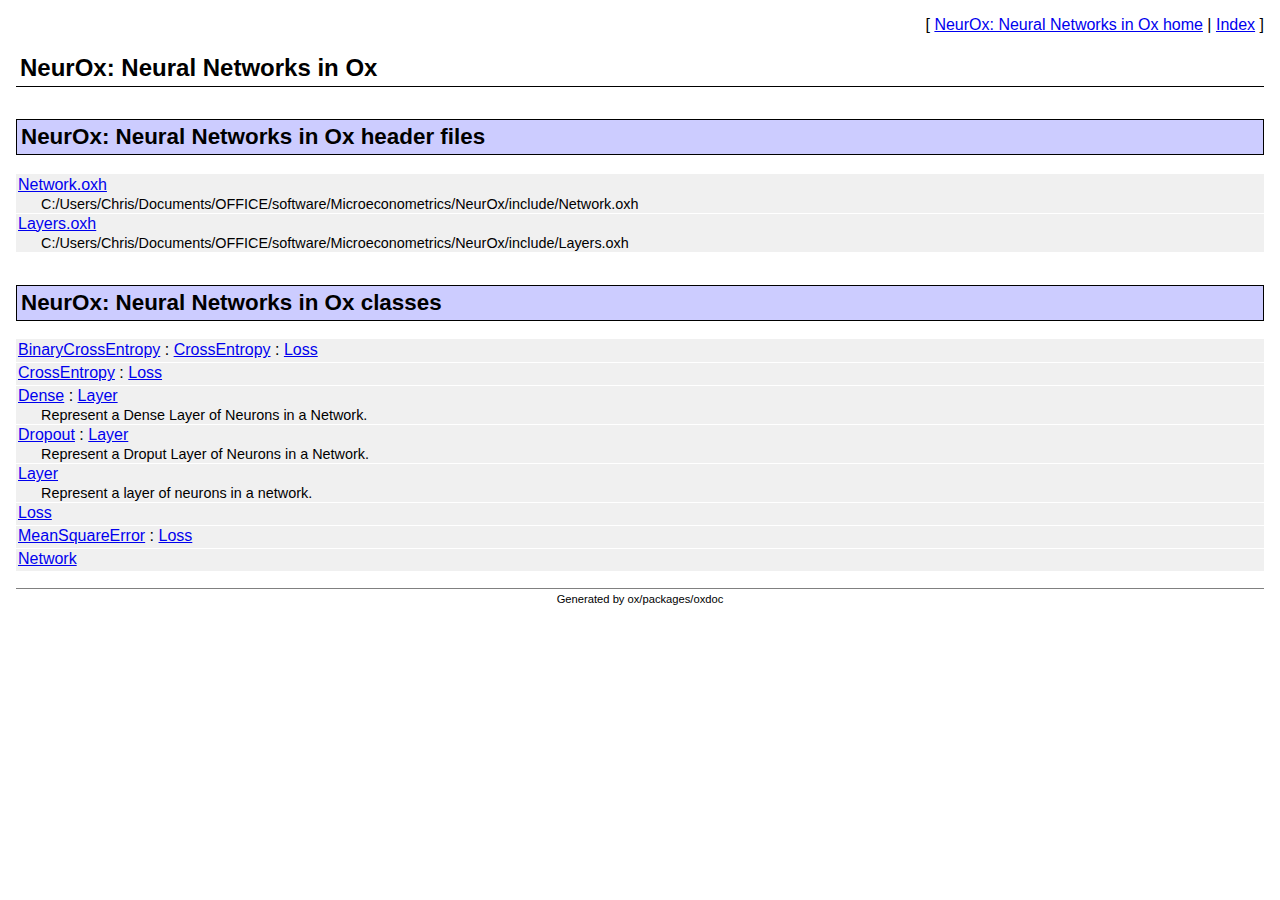
<file: docs/index.html>
<!DOCTYPE html>
<html lang="en">
  <head>
    <meta http-equiv="Content-Type" content="text/html;charset=utf-8">
    <meta name="viewport" content="width=device-width, initial-scale=1">
    <link rel="stylesheet" type="text/css" href="body.css">
    <link rel="stylesheet" type="text/css" href="oxdoc.css">
    <link rel="icon" href="oxdoc.png">
    <title>NeurOx:  Neural Networks in Ox</title>
  </head>
<body>
<div class="page-frame">
<div class="header">
[ <a href="index.html">NeurOx:  Neural Networks in Ox home</a>
 | <a href="idx.html">Index</a> ]
</div>

<p><h1>NeurOx:  Neural Networks in Ox</h1>

<div class="header_files">
<p><h2>NeurOx:  Neural Networks in Ox header files</h2>
<p><table class="table_of_contents">
<tr class="even_row"><td class="file"><a href="Network.oxh.html">Network.oxh</a></td></tr><tr class="odd_row"><td class="description">C:/Users/Chris/Documents/OFFICE/software/Microeconometrics/NeurOx/include/Network.oxh</td></tr>
<tr class="even_row"><td class="file"><a href="Layers.oxh.html">Layers.oxh</a></td></tr><tr class="odd_row"><td class="description">C:/Users/Chris/Documents/OFFICE/software/Microeconometrics/NeurOx/include/Layers.oxh</td></tr>
</table></div>
<div class="classes">
<p><h2>NeurOx:  Neural Networks in Ox classes</h2>
<p><table class="table_of_contents">
<tr class="even_row"><td class="file"><a href="Network.oxh.html#BinaryCrossEntropy">BinaryCrossEntropy</a> : <a href="Network.oxh.html#CrossEntropy">CrossEntropy</a> : <a href="Network.oxh.html#Loss">Loss</a></td></tr><tr class="odd_row"><td class="description"></td></tr>
<tr class="even_row"><td class="file"><a href="Network.oxh.html#CrossEntropy">CrossEntropy</a> : <a href="Network.oxh.html#Loss">Loss</a></td></tr><tr class="odd_row"><td class="description"></td></tr>
<tr class="even_row"><td class="file"><a href="Layers.oxh.html#Dense">Dense</a> : <a href="Layers.oxh.html#Layer">Layer</a></td></tr><tr class="odd_row"><td class="description">Represent a Dense  Layer of Neurons in a Network.</td></tr>
<tr class="even_row"><td class="file"><a href="Layers.oxh.html#Dropout">Dropout</a> : <a href="Layers.oxh.html#Layer">Layer</a></td></tr><tr class="odd_row"><td class="description">Represent a Droput Layer of Neurons in a Network.</td></tr>
<tr class="even_row"><td class="file"><a href="Layers.oxh.html#Layer">Layer</a></td></tr><tr class="odd_row"><td class="description">Represent a layer of neurons in a network.</td></tr>
<tr class="even_row"><td class="file"><a href="Network.oxh.html#Loss">Loss</a></td></tr><tr class="odd_row"><td class="description"></td></tr>
<tr class="even_row"><td class="file"><a href="Network.oxh.html#MeanSquareError">MeanSquareError</a> : <a href="Network.oxh.html#Loss">Loss</a></td></tr><tr class="odd_row"><td class="description"></td></tr>
<tr class="even_row"><td class="file"><a href="Network.oxh.html#Network">Network</a></td></tr><tr class="odd_row"><td class="description"></td></tr>
</table></div>
<div class="footer">Generated by ox/packages/oxdoc</div>
</div><!-- /page-frame -->
</body>
</html>
</file>
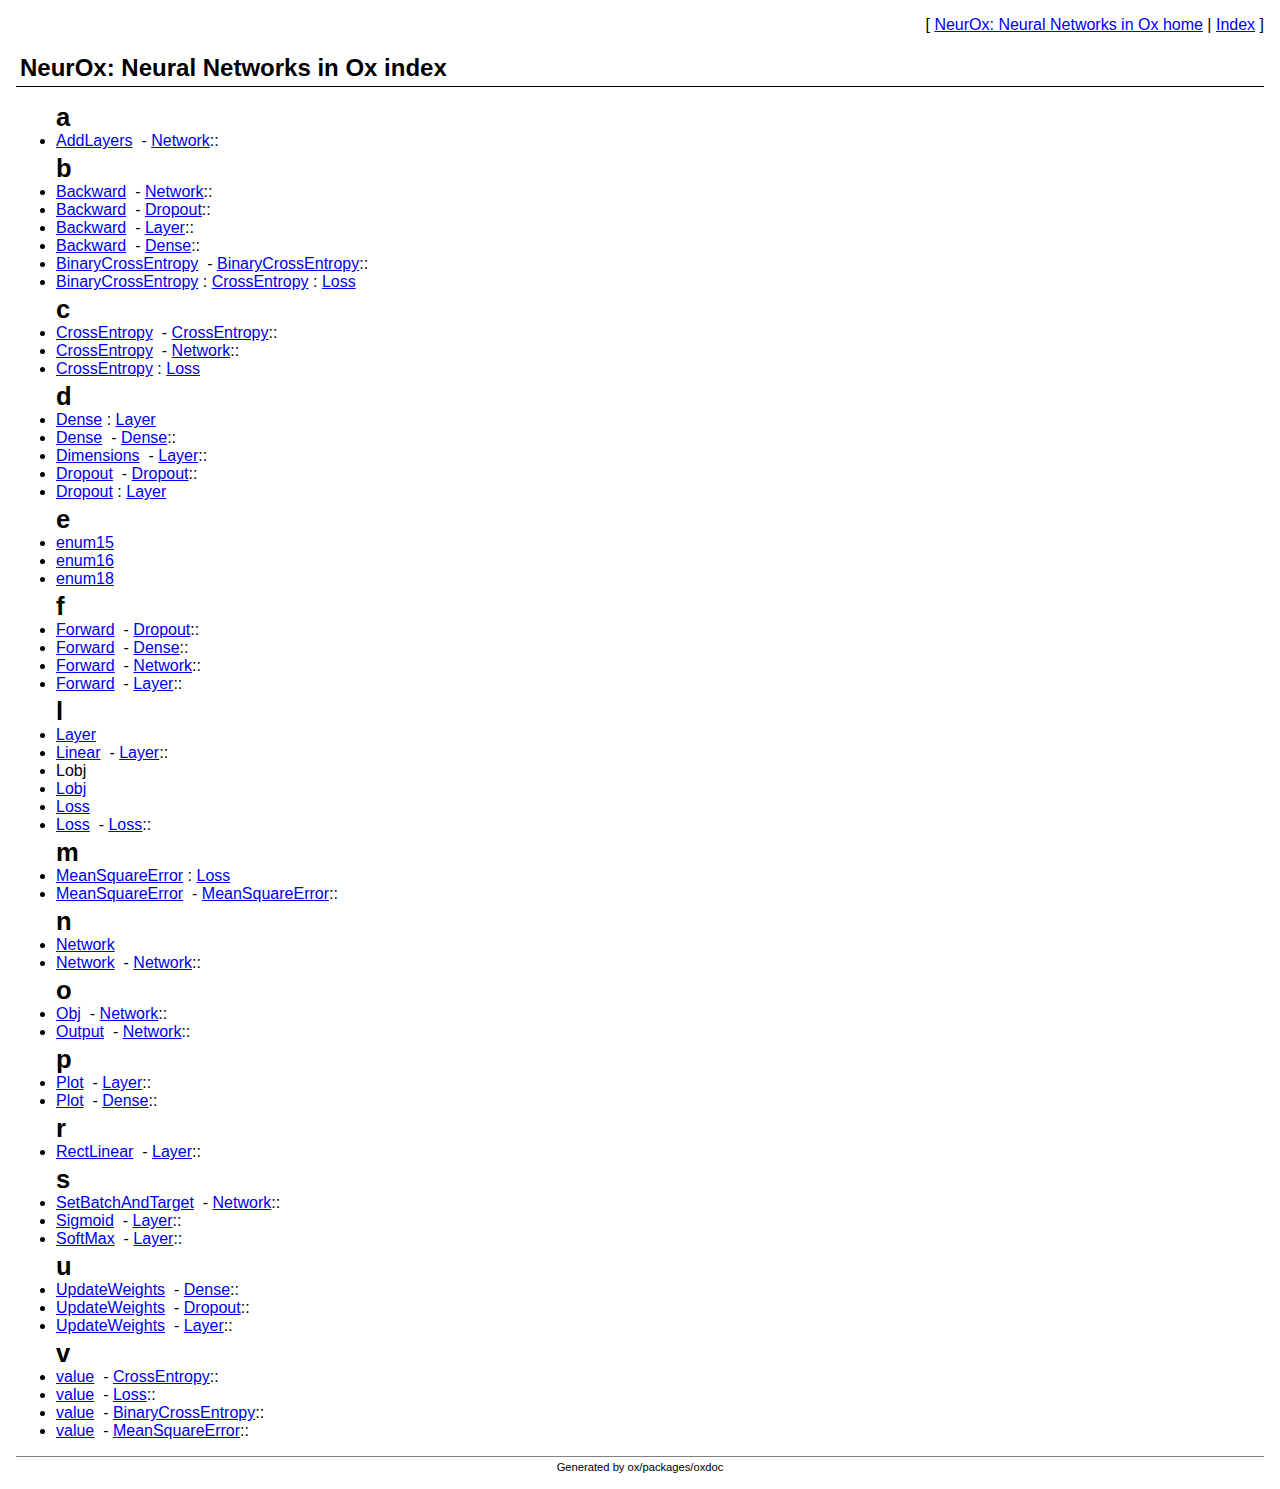
<file: docs/idx.html>
<!DOCTYPE html>
<html lang="en">
  <head>
    <meta http-equiv="Content-Type" content="text/html;charset=utf-8">
    <meta name="viewport" content="width=device-width, initial-scale=1">
    <link rel="stylesheet" type="text/css" href="body.css">
    <link rel="stylesheet" type="text/css" href="oxdoc.css">
    <link rel="icon" href="oxdoc.png">
    <title>NeurOx:  Neural Networks in Ox index</title>
  </head>
<body>
<div class="page-frame">
<div class="header">
[ <a href="index.html">NeurOx:  Neural Networks in Ox home</a>
 | <a href="idx.html">Index</a> ]
</div>

<p><h1>NeurOx:  Neural Networks in Ox index</h1>


<ul class="one-column-list">

<li class="letter"><a id="index_a">a</a>
<li><a href="Network.oxh.html#Network::AddLayers">AddLayers</a>&nbsp;&nbsp;- <a href="Network.oxh.html#Network">Network</a>::

<li class="letter"><a id="index_b">b</a>
<li><a href="Network.oxh.html#Network::Backward">Backward</a>&nbsp;&nbsp;- <a href="Network.oxh.html#Network">Network</a>::
<li><a href="Layers.oxh.html#Dropout::Backward">Backward</a>&nbsp;&nbsp;- <a href="Layers.oxh.html#Dropout">Dropout</a>::
<li><a href="Layers.oxh.html#Layer::Backward">Backward</a>&nbsp;&nbsp;- <a href="Layers.oxh.html#Layer">Layer</a>::
<li><a href="Layers.oxh.html#Dense::Backward">Backward</a>&nbsp;&nbsp;- <a href="Layers.oxh.html#Dense">Dense</a>::
<li><a href="Network.oxh.html#BinaryCrossEntropy::BinaryCrossEntropy">BinaryCrossEntropy</a>&nbsp;&nbsp;- <a href="Network.oxh.html#BinaryCrossEntropy">BinaryCrossEntropy</a>::
<li><a href="Network.oxh.html#BinaryCrossEntropy">BinaryCrossEntropy</a> : <a href="Network.oxh.html#CrossEntropy">CrossEntropy</a> : <a href="Network.oxh.html#Loss">Loss</a>

<li class="letter"><a id="index_c">c</a>
<li><a href="Network.oxh.html#CrossEntropy::CrossEntropy">CrossEntropy</a>&nbsp;&nbsp;- <a href="Network.oxh.html#CrossEntropy">CrossEntropy</a>::
<li><a href="Network.oxh.html#Network::CrossEntropy">CrossEntropy</a>&nbsp;&nbsp;- <a href="Network.oxh.html#Network">Network</a>::
<li><a href="Network.oxh.html#CrossEntropy">CrossEntropy</a> : <a href="Network.oxh.html#Loss">Loss</a>

<li class="letter"><a id="index_d">d</a>
<li><a href="Layers.oxh.html#Dense">Dense</a> : <a href="Layers.oxh.html#Layer">Layer</a>
<li><a href="Layers.oxh.html#Dense::Dense">Dense</a>&nbsp;&nbsp;- <a href="Layers.oxh.html#Dense">Dense</a>::
<li><a href="Layers.oxh.html#Layer::Dimensions">Dimensions</a>&nbsp;&nbsp;- <a href="Layers.oxh.html#Layer">Layer</a>::
<li><a href="Layers.oxh.html#Dropout::Dropout">Dropout</a>&nbsp;&nbsp;- <a href="Layers.oxh.html#Dropout">Dropout</a>::
<li><a href="Layers.oxh.html#Dropout">Dropout</a> : <a href="Layers.oxh.html#Layer">Layer</a>

<li class="letter"><a id="index_e">e</a>
<li><a href="Layers.oxh.html#::enum15">enum15</a>
<li><a href="Layers.oxh.html#::enum16">enum16</a>
<li><a href="Network.oxh.html#::enum18">enum18</a>

<li class="letter"><a id="index_f">f</a>
<li><a href="Layers.oxh.html#Dropout::Forward">Forward</a>&nbsp;&nbsp;- <a href="Layers.oxh.html#Dropout">Dropout</a>::
<li><a href="Layers.oxh.html#Dense::Forward">Forward</a>&nbsp;&nbsp;- <a href="Layers.oxh.html#Dense">Dense</a>::
<li><a href="Network.oxh.html#Network::Forward">Forward</a>&nbsp;&nbsp;- <a href="Network.oxh.html#Network">Network</a>::
<li><a href="Layers.oxh.html#Layer::Forward">Forward</a>&nbsp;&nbsp;- <a href="Layers.oxh.html#Layer">Layer</a>::

<li class="letter"><a id="index_l">l</a>
<li><a href="Layers.oxh.html#Layer">Layer</a>
<li><a href="Layers.oxh.html#Layer::Linear">Linear</a>&nbsp;&nbsp;- <a href="Layers.oxh.html#Layer">Layer</a>::
<li>Lobj
<li><a href="Network.oxh.html#::Lobj">Lobj</a>
<li><a href="Network.oxh.html#Loss">Loss</a>
<li><a href="Network.oxh.html#Loss::Loss">Loss</a>&nbsp;&nbsp;- <a href="Network.oxh.html#Loss">Loss</a>::

<li class="letter"><a id="index_m">m</a>
<li><a href="Network.oxh.html#MeanSquareError">MeanSquareError</a> : <a href="Network.oxh.html#Loss">Loss</a>
<li><a href="Network.oxh.html#MeanSquareError::MeanSquareError">MeanSquareError</a>&nbsp;&nbsp;- <a href="Network.oxh.html#MeanSquareError">MeanSquareError</a>::

<li class="letter"><a id="index_n">n</a>
<li><a href="Network.oxh.html#Network">Network</a>
<li><a href="Network.oxh.html#Network::Network">Network</a>&nbsp;&nbsp;- <a href="Network.oxh.html#Network">Network</a>::

<li class="letter"><a id="index_o">o</a>
<li><a href="Network.oxh.html#Network::Obj">Obj</a>&nbsp;&nbsp;- <a href="Network.oxh.html#Network">Network</a>::
<li><a href="Network.oxh.html#Network::Output">Output</a>&nbsp;&nbsp;- <a href="Network.oxh.html#Network">Network</a>::

<li class="letter"><a id="index_p">p</a>
<li><a href="Layers.oxh.html#Layer::Plot">Plot</a>&nbsp;&nbsp;- <a href="Layers.oxh.html#Layer">Layer</a>::
<li><a href="Layers.oxh.html#Dense::Plot">Plot</a>&nbsp;&nbsp;- <a href="Layers.oxh.html#Dense">Dense</a>::

<li class="letter"><a id="index_r">r</a>
<li><a href="Layers.oxh.html#Layer::RectLinear">RectLinear</a>&nbsp;&nbsp;- <a href="Layers.oxh.html#Layer">Layer</a>::

<li class="letter"><a id="index_s">s</a>
<li><a href="Network.oxh.html#Network::SetBatchAndTarget">SetBatchAndTarget</a>&nbsp;&nbsp;- <a href="Network.oxh.html#Network">Network</a>::
<li><a href="Layers.oxh.html#Layer::Sigmoid">Sigmoid</a>&nbsp;&nbsp;- <a href="Layers.oxh.html#Layer">Layer</a>::
<li><a href="Layers.oxh.html#Layer::SoftMax">SoftMax</a>&nbsp;&nbsp;- <a href="Layers.oxh.html#Layer">Layer</a>::

<li class="letter"><a id="index_u">u</a>
<li><a href="Layers.oxh.html#Dense::UpdateWeights">UpdateWeights</a>&nbsp;&nbsp;- <a href="Layers.oxh.html#Dense">Dense</a>::
<li><a href="Layers.oxh.html#Dropout::UpdateWeights">UpdateWeights</a>&nbsp;&nbsp;- <a href="Layers.oxh.html#Dropout">Dropout</a>::
<li><a href="Layers.oxh.html#Layer::UpdateWeights">UpdateWeights</a>&nbsp;&nbsp;- <a href="Layers.oxh.html#Layer">Layer</a>::

<li class="letter"><a id="index_v">v</a>
<li><a href="Network.oxh.html#CrossEntropy::value">value</a>&nbsp;&nbsp;- <a href="Network.oxh.html#CrossEntropy">CrossEntropy</a>::
<li><a href="Network.oxh.html#Loss::value">value</a>&nbsp;&nbsp;- <a href="Network.oxh.html#Loss">Loss</a>::
<li><a href="Network.oxh.html#BinaryCrossEntropy::value">value</a>&nbsp;&nbsp;- <a href="Network.oxh.html#BinaryCrossEntropy">BinaryCrossEntropy</a>::
<li><a href="Network.oxh.html#MeanSquareError::value">value</a>&nbsp;&nbsp;- <a href="Network.oxh.html#MeanSquareError">MeanSquareError</a>::
</ul>
<div class="footer">Generated by ox/packages/oxdoc</div>
</div><!-- /page-frame -->
</body>
</html>
</file>
<file: docs/body.css>
body {
    margin: 16px;
    background: white;
    color: black;
    font-family: verdana, arial, helvetica, sans-serif;
    font-size: 100%;
}

table, p {
    font-family: verdana, arial, helvetica, sans-serif;
    font-size: 100%;
}

pre, tt, xmp {
    font-family: Consolas, Menlo, monospace;
    font-size: 100%;
}

h1 {
    border-bottom: 1px solid black;
    font-family: verdana, arial, helvetica, sans-serif;
    font-size: 150%;
    font-weight: bold;
    padding: 4px;
}

h2 {
    background: #ccccff;
    border: 1px solid black;
    font-family: verdana, arial, helvetica, sans-serif;
    font-size: 140%;
    font-weight: bold;
    padding: 4px;
    margin-top: 32px;
}

h3 {
    font-size: 140%;
    font-weight: bold;
    font-family: times;
}

hr {
    border: 0;
    width: 100%; 
    color: silver;
    background-color: gray;
    height: 1px;
    margin-top: 32px;
    margin-bottom: 32px;
}
</file>
<file: docs/oxdoc.css>
dt {
    font-weight: bold;
    margin-top: 8px;
}

dd.example PRE {
    background: #eeeeee;
    border: 1px solid silver;
    padding: 4px;
}

tr.even_row {
    padding: 4px;
}
tr.odd_row {
	border-bottom: 1px solid white;
    padding: 4px;
    padding-bottom: 8px;
}

.indent {
    padding-left: 40px;
}

.table_of_contents {
    border: 1px solid #f0f0f0;
    width: 100%;
    margin-top: 8px;
    border-collapse: collapse;
    background: #f0f0f0;
}

.method_table {
    border: 1px solid #f0f0f0;
    width: 100%;
    margin-top: 8px;
    border-collapse: collapse;
    background: #f0f0f0;
}

.method_table .header {
    text-align: left;
    font-size: 110%;
    font-weight: bold;
    padding: 4px;
    border-bottom: 1px solid black;
}

.declaration {
    font-family: Consolas, Menlo, monospace;
}
.function {
    background: #afeeee;
	padding-top: 4px;
	padding-bottom: 4px;
}
.function_box {
    border: 1px solid #afeeee;
	margin: 0px;
	padding: 0px;
}

td.description {
    padding-left: 24px;
	font-size: 90%;
}
td.prefix {
    text-align: right;
	vertical-align: top;
	padding-right: 4px;
	width: 180px;
    font-family: Consolas, Menlo, monospace;
}

.method_table .declaration {
}

.method_table .description {
}

.parameter_table .declaration {
    padding-right: 32px;
}

.equation {
    text-align: center;
    display: block;
    margin: 4px;
    font-style: italic;
    font-family: times;
    font-size: 120%;
}

.expression {
    font-style: italic;
    font-family: times;
    font-size: 120%;
}

.header {
    text-align: right;
}

.footer {
    font-size: 70%;
    text-align: center;
    border-top: 1px solid gray;
    margin-top: 16px;
    padding-top: 4px;
}

ul.index {
    margin-left: 0px; 
    padding-left: 0px;
}

.index li {
    margin-top: 4px;
    list-style-type: none;
}

.letter  {
    margin-top: 4px;
    list-style-type: none;
    font-size: 160%;
    font-weight: bold;
}

.index li a {
    text-decoration: none;
}

.oxcode {
    font-family: Consolas, Menlo, monospace;
	background: #E0E0E0;
}

.comment {
    font-family: Consolas, Menlo, monospace;
	color: #008000; 
}
.literal {
    font-family: Consolas, Menlo, monospace;
	color: #EC0000; 
}
</file>
